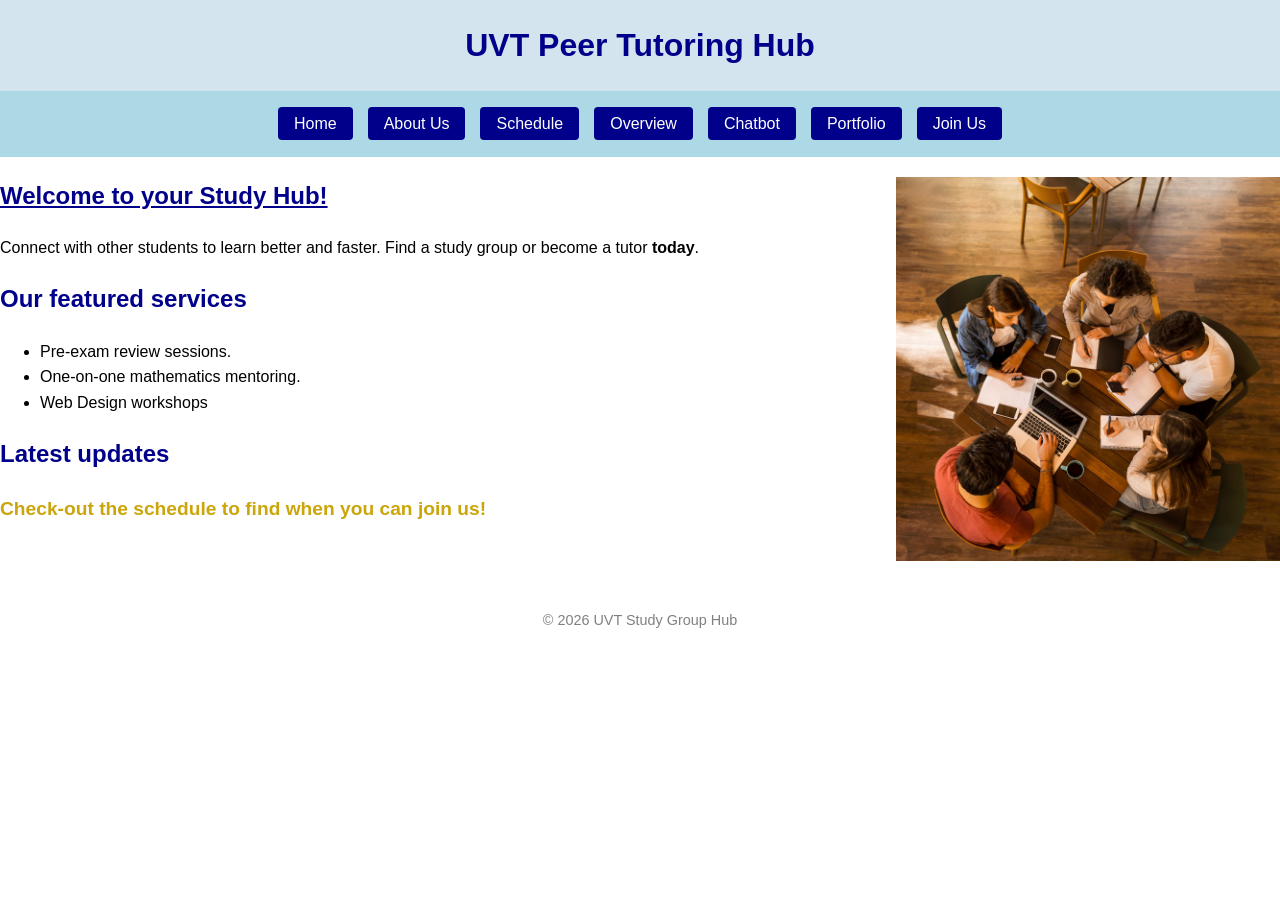
<file: index.html>
<!DOCTYPE html>
<html lang="en">
<head>
    <meta charset="UTF-8">
    <meta name="viewport" content="width=device-width">
    <title>Home</title>
    <link rel="stylesheet" href="style.css">
    <style>
        .schedule {
            font-size: 1.2rem;
            color: rgb(203, 165, 9); 
            font-weight: bold;
        }
    </style>
</head>
<body>
    <a href="#main-content" class="skip-link">Skip to main content</a>
    <header>
        <h1>UVT Peer Tutoring Hub</h1>
    </header>
    <nav>
        <ul>
            <li><a href="index.html">Home</a></li>
            <li><a href="about.html">About Us</a></li>
            <li><a href="data.html">Schedule</a></li>
            <li><a href="overview.html">Overview</a></li>
            <li><a href="chatbot.html">Chatbot</a></li>
            <li><a href="portfolio.html">Portfolio</a></li>
            <li><a href="contact.html" id="diffbutton">Join Us</a></li>
        </ul>
    </nav>
    <main id="main-content">
        <section>
            <img src="imagine.png" alt="Students helping eachother" class="rightpic">
            <h2 style="text-decoration: underline;">Welcome to your Study Hub!</h2>
            <p>Connect with other students to learn better and faster. Find a study group or become a tutor <b>today</b>.</p>
        </section>
        <section>
            <h2>Our featured services</h2>
            <ul>
                <li>Pre-exam review sessions.</li>
                <li>One-on-one mathematics mentoring.</li>
                <li>Web Design workshops</li>
            </ul>
        </section>
        <section>
            <h2>Latest updates</h2>
            <p class="schedule">Check-out the schedule to find when you can join us!</p>
        </section>
    </main>
    <footer>
        <p>&copy; 2026 UVT Study Group Hub </p>
    </footer>
</body>
</html>
</file>
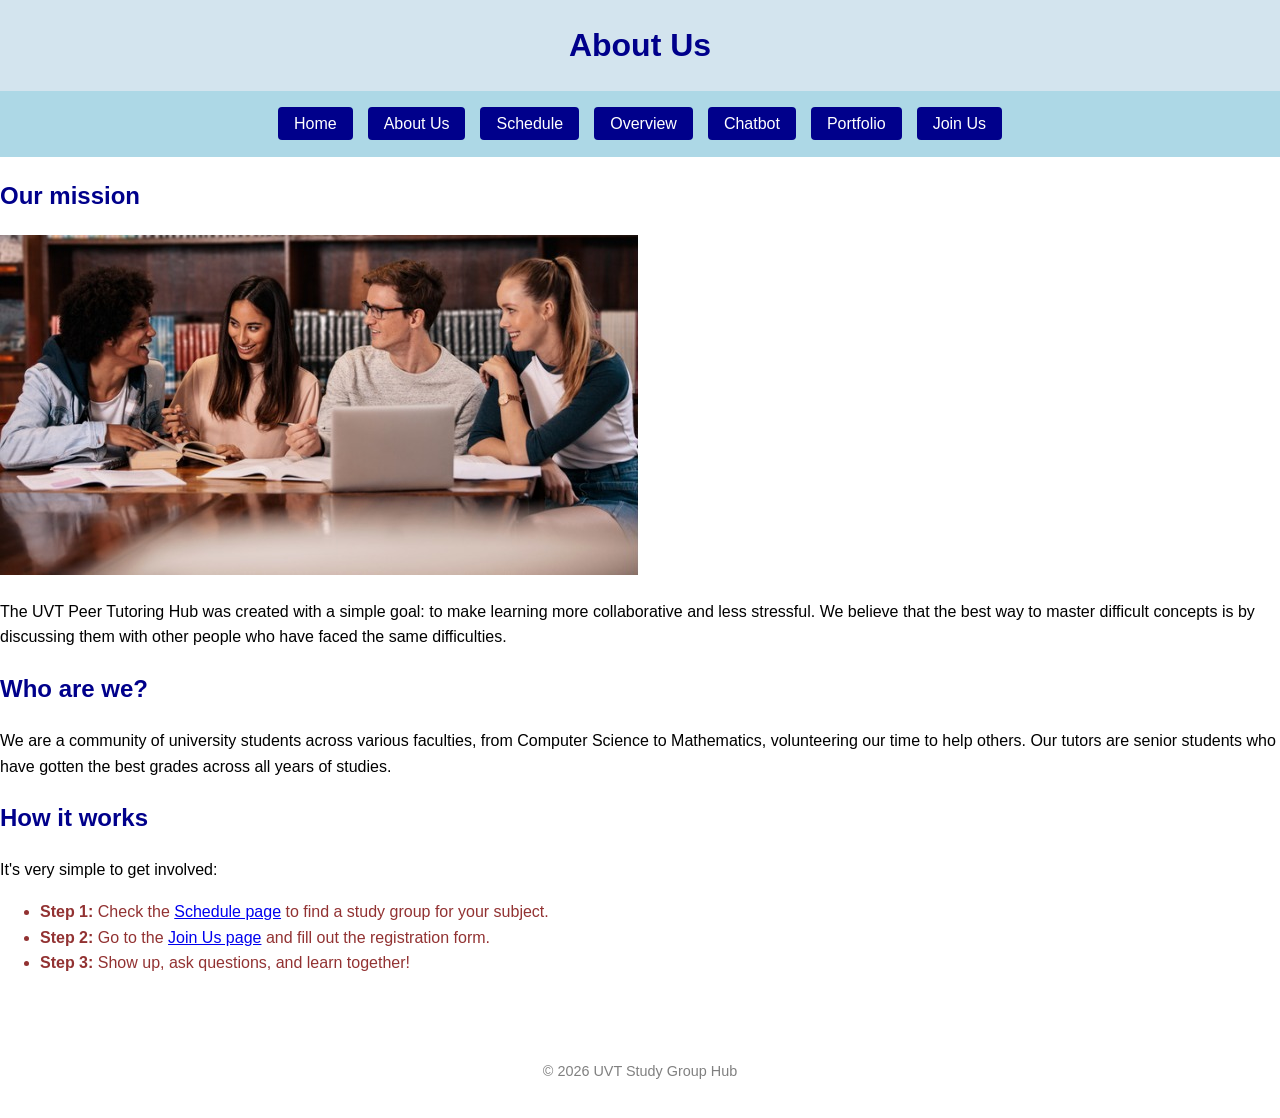
<file: about.html>
<!DOCTYPE html>
<html lang="en">
<head>
    <meta charset="UTF-8">
   <meta name="viewport" content="width=device-width">
    <title>About Us</title>
    <link rel="stylesheet" href="style.css">
</head>
<body>
    <header>
        <h1>About Us</h1>
    </header>

    <a href="#main-content" class="skip-link">Skip to main content</a>
    <nav>
        <ul>
            <li><a href="index.html">Home</a></li>
            <li><a href="about.html">About Us</a></li>
            <li><a href="data.html">Schedule</a></li>
            <li><a href="overview.html">Overview</a></li>
            <li><a href="chatbot.html">Chatbot</a></li>
            <li><a href="portfolio.html">Portfolio</a></li>
            <li><a href="contact.html" id="diffbutton">Join Us</a></li>
        </ul>
    </nav>

    <main id="main-content">
        
        <section>
            <h2>Our mission</h2>
            <img src="studenti.jpg" alt="students study together">
            <p>The UVT Peer Tutoring Hub was created with a simple goal: to make learning more collaborative and less stressful. We believe that the best way to master difficult concepts is by discussing them with other people who have faced the same difficulties.</p>
        </section>

        <section>
            <h2>Who are we?</h2>
            <p>We are a community of university students across various faculties, from Computer Science to Mathematics, volunteering our time to help others. Our tutors are senior students who have gotten the best grades across all years of studies.</p>
        </section>

        <section>
            <h2>How it works</h2>
            <p>It's very simple to get involved:</p>
            <ul style="color: rgb(146, 50, 50);">
                <li><strong>Step 1:</strong> Check the <a href="data.html">Schedule page</a> to find a study group for your subject.</li>
                <li><strong>Step 2:</strong> Go to the <a href="contact.html">Join Us page</a> and fill out the registration form.</li>
                <li><strong>Step 3:</strong> Show up, ask questions, and learn together!</li>
            </ul>
        </section>

    </main>

    <footer>
        <p>&copy; 2026 UVT Study Group Hub </p>
    </footer>

</body>
</html>
</file>
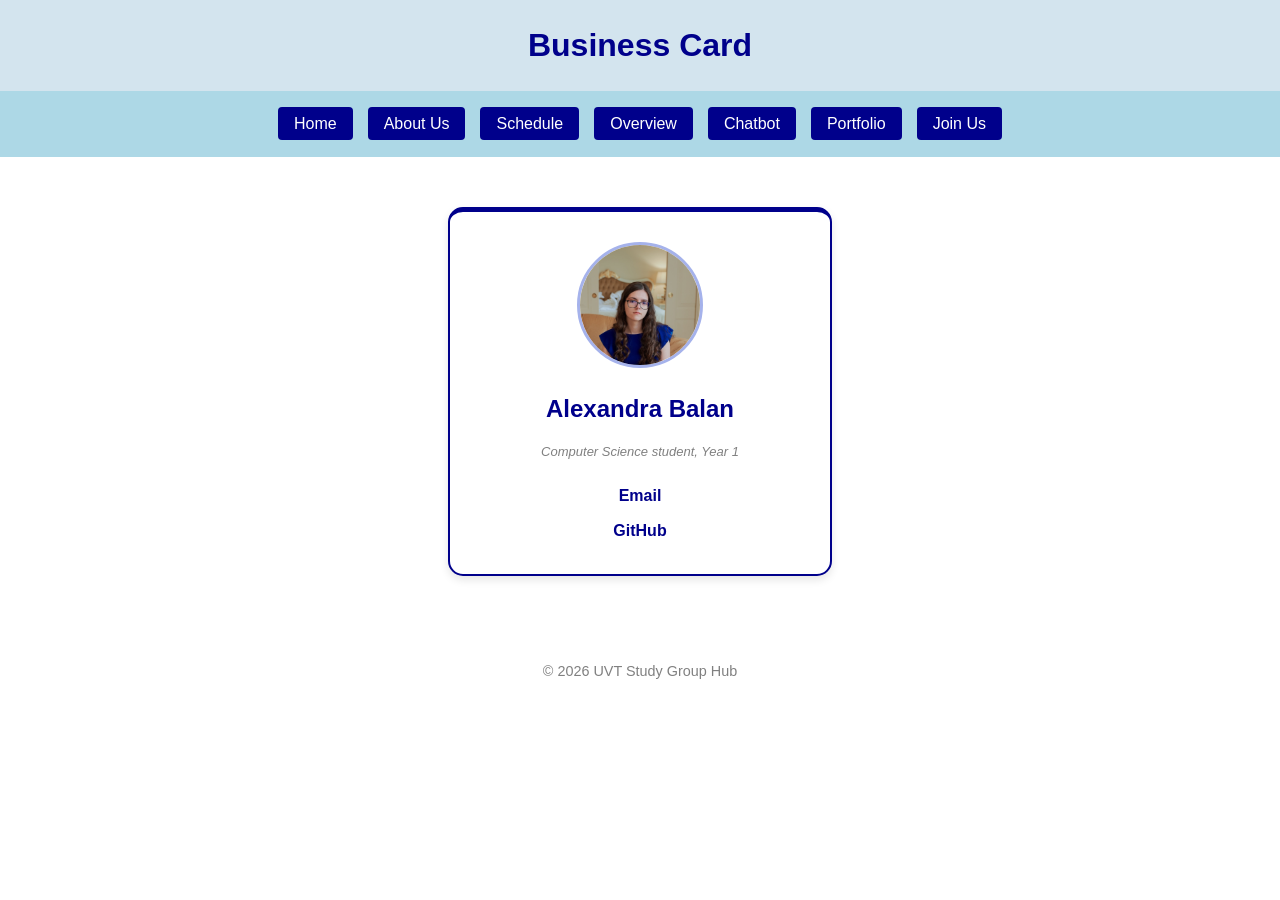
<file: card.html>
<!DOCTYPE html>
<html lang="en">
<head>
    <meta charset="UTF-8">
    <meta name="viewport" content="width=device-width">
    <title>My Business Card</title>
    <link rel="stylesheet" href="style.css">
    <link rel="stylesheet" href="card.css">
</head>
<body>
    <a href="#main-content" class="skip-link">Skip to main content</a>
    
    <header>
        <h1>Business Card</h1>
    </header>

    <nav>
        <ul>
            <li><a href="index.html">Home</a></li>
            <li><a href="about.html">About Us</a></li>
            <li><a href="data.html">Schedule</a></li>
            <li><a href="overview.html">Overview</a></li>
            <li><a href="chatbot.html">Chatbot</a></li>
            <li><a href="portfolio.html">Portfolio</a></li>
            <li><a href="contact.html" id="diffbutton">Join Us</a></li>
        </ul>
    </nav>

    <main id="main-content">
        <div class="card">
            <img src="card.jpeg" alt="Poza mea" id="avatar">
            <h2 id="name">Alexandra Balan</h2>
            <p class="job">Computer Science student, Year 1</p>
            <div class="contactinfo">
                <p><a href="mailto:alexandra.balan06@e-uvt.ro">Email</a></p>
                <p><a href="https://github.com/alexandrabalan06" target="_blank">GitHub</a></p>
        </div>
        </div>
    </main>

    <footer>
        <p>&copy; 2026 UVT Study Group Hub</p>
    </footer>
</body>
</html>
</file>
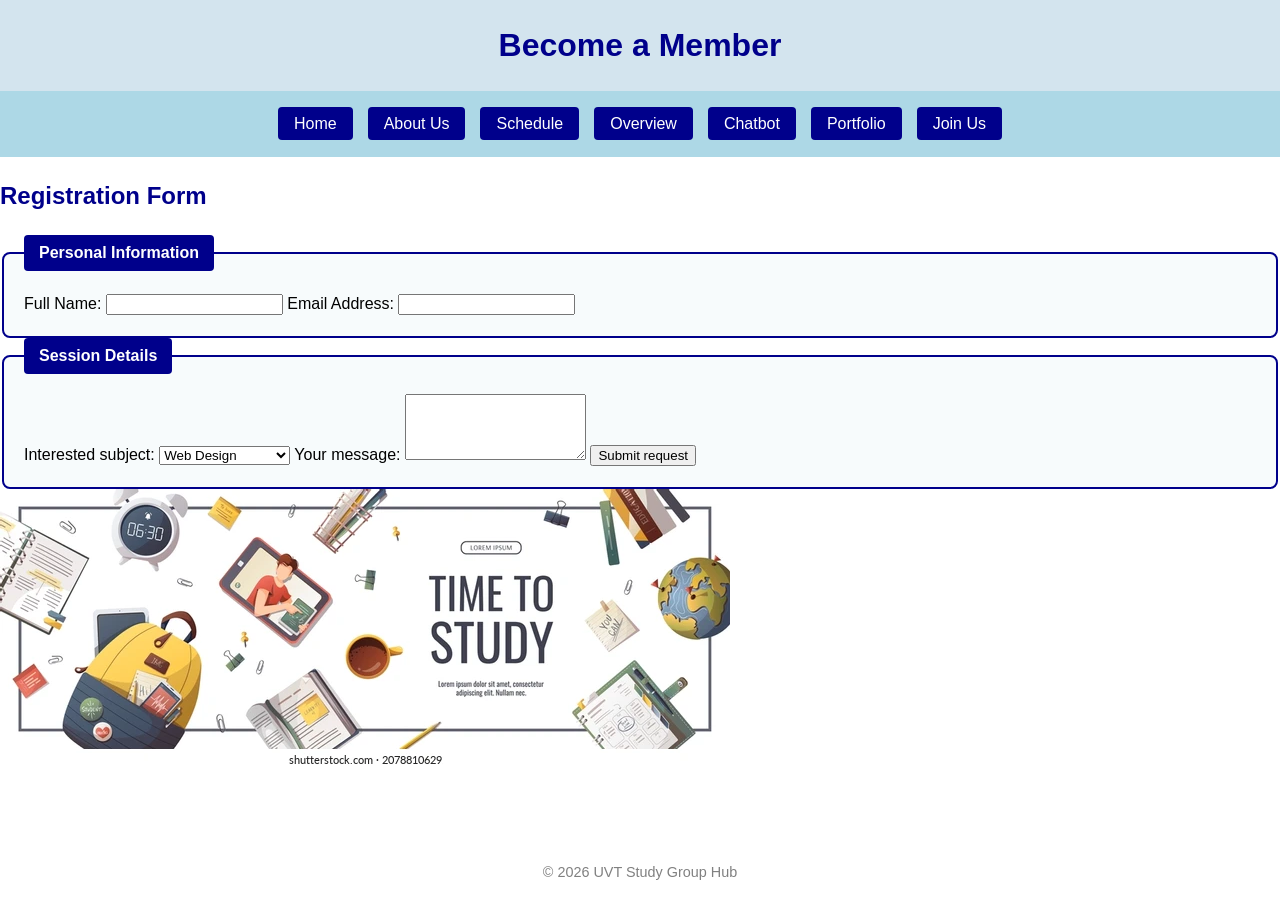
<file: contact.html>
<!DOCTYPE html>
<html lang="en">
<head>
    <meta charset="UTF-8">
    <meta name="viewport" content="width=device-width">
    <title>Join Us</title>
    <link rel="stylesheet" href="style.css">
</head>
<body>
    <a href="#main-content" class="skip-link">Skip to main content</a>
    <header>
        <h1>Become a Member</h1>
    </header>

    <nav>
        <ul>
            <li><a href="index.html">Home</a></li>
            <li><a href="about.html">About Us</a></li>
            <li><a href="data.html">Schedule</a></li>
            <li><a href="overview.html">Overview</a></li>
            <li><a href="chatbot.html">Chatbot</a></li>
            <li><a href="portfolio.html">Portfolio</a></li>
            <li><a href="contact.html" id="diffbutton">Join Us</a></li>
        </ul>
    </nav>

    <main id="main-content">
        <section>
            <h2>Registration Form</h2>
            <form>
                <fieldset>
                    <legend>Personal Information</legend>
                    <label for="name">Full Name:</label>
                    <input type="text" id="name" required>
                    <label for="email">Email Address:</label>
                    <input type="email" id="email" required>
                </fieldset>

                <fieldset>
                    <legend>Session Details</legend>
                    
                    <label for="subject">Interested subject:</label>
                    <select id="subject">
                    <option>Web Design</option>
                    <option>C++ Programming</option>
                    <option>Databases</option>
                    <option>Mathematics</option>
                    </select>
                    
                    <label for="message">Your message:</label>
                    <textarea id="message" rows="4"></textarea>

                   <button type="submit">Submit request</button>
                </fieldset>
            </form>
        </section>
    
    <img src="studiat.webp" alt="Students learning" class="banner">
    </main>

    <footer>
        <p>&copy; 2026 UVT Study Group Hub </p>
    </footer>
</body>
</html>
</file>
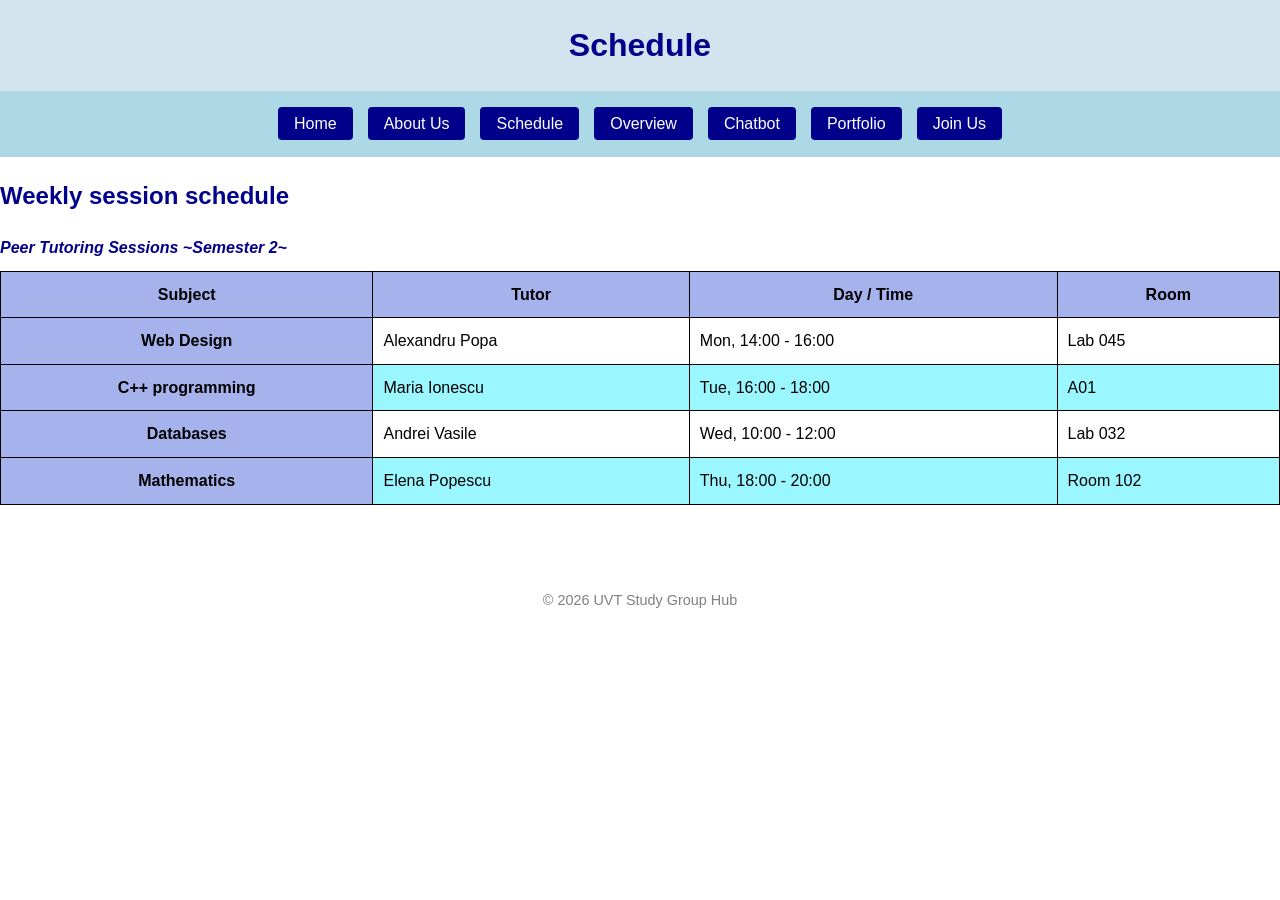
<file: data.html>
<!DOCTYPE html>
<html lang="en">
<head>
    <meta charset="UTF-8">
    <meta name="viewport" content="width=device-width">
    <title>Schedule</title>
     <link rel="stylesheet" href="style.css">
</head>
<body>

    <a href="#main-content" class="skip-link">Skip to main content</a>

    <header>
        <h1>Schedule</h1>
    </header>
<nav>
        <ul>
            <li><a href="index.html">Home</a></li>
            <li><a href="about.html">About Us</a></li>
            <li><a href="data.html">Schedule</a></li>
            <li><a href="overview.html">Overview</a></li>
            <li><a href="chatbot.html">Chatbot</a></li>
            <li><a href="portfolio.html">Portfolio</a></li>
            <li><a href="contact.html" id="diffbutton">Join Us</a></li>
        </ul>
    </nav>
<main id="main-content">
        <section>
            <h2>Weekly session schedule</h2>
            <table>
                <caption><i>Peer Tutoring Sessions ~Semester 2~</i></caption>
                <thead>
                    <tr>
                        <th scope="col">Subject</th>
                        <th scope="col">Tutor</th>
                        <th scope="col">Day / Time</th>
                        <th scope="col">Room</th>
                    </tr>
                </thead>
                <tbody>
                    <tr>
                        <th scope="row">Web Design</th>
                        <td>Alexandru Popa</td>
                        <td>Mon, 14:00 - 16:00</td>
                        <td>Lab 045</td>
                    </tr>
                    <tr>
                        <th scope="row">C++ programming</th>
                        <td>Maria Ionescu</td>
                        <td>Tue, 16:00 - 18:00</td>
                        <td>A01</td>
                    </tr>
                    <tr>
                        <th scope="row">Databases</th>
                        <td>Andrei Vasile</td>
                        <td>Wed, 10:00 - 12:00</td>
                        <td>Lab 032</td>
                    </tr>
                    <tr>
                        <th scope="row">Mathematics</th>
                        <td>Elena Popescu</td>
                        <td>Thu, 18:00 - 20:00</td>
                        <td>Room 102</td>
                    </tr>
                </tbody>
            </table>
        </section>
    </main>

    <footer>
        <p>&copy; 2026 UVT Study Group Hub</p>
    </footer>

</body>
</html>
</file>
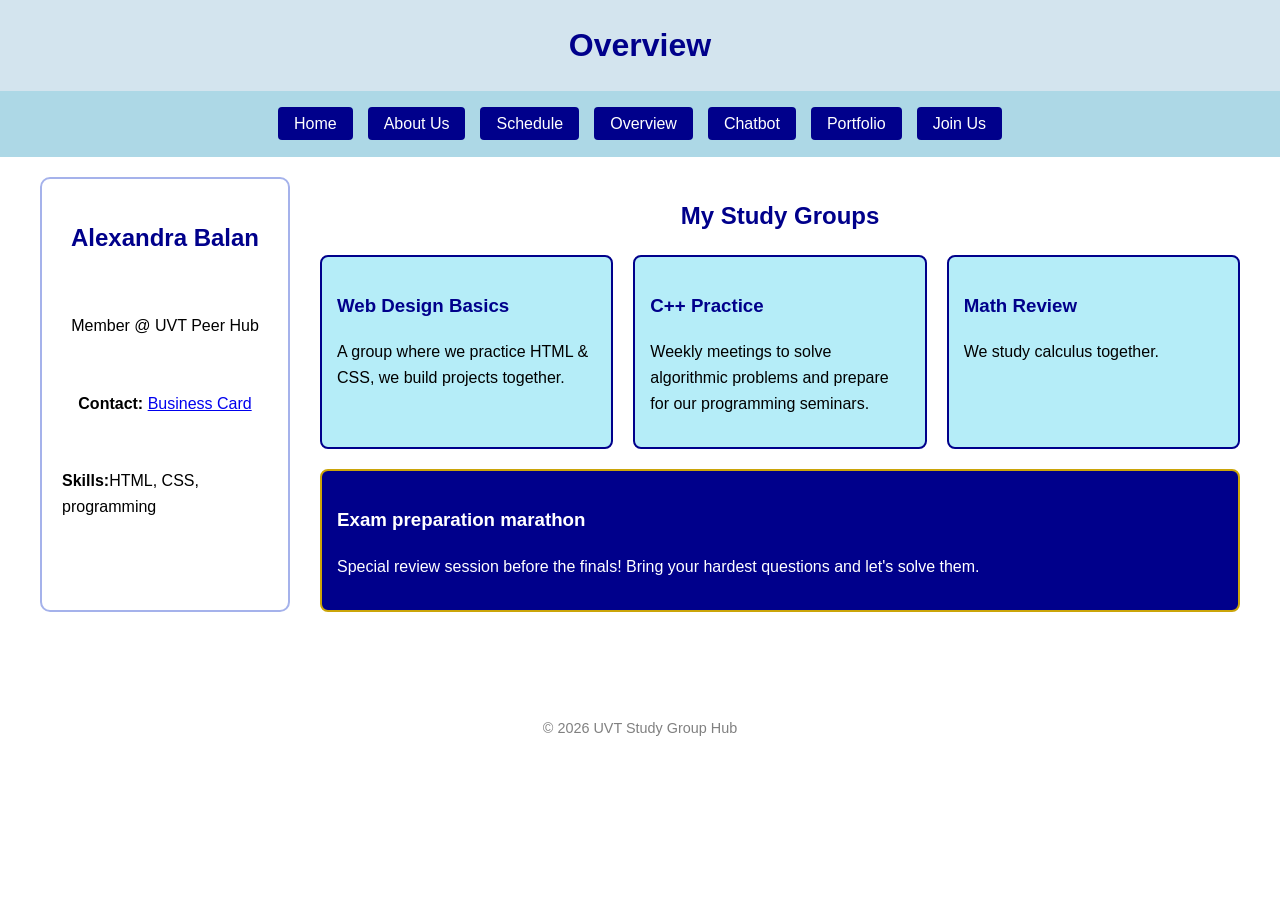
<file: overview.html>
<!DOCTYPE html>
<html lang="en">
<head>
    <meta charset="UTF-8">
    <meta name="viewport" content="width=device-width, initial-scale=1.0">
    <title>Tutor Overview - UVT Hub</title>
    <link rel="stylesheet" href="style.css">
</head>
<body>
    <a href="#main-content" class="skip-link">Skip to main content</a>
    
    <header>
        <h1>Overview</h1>
    </header>

    <nav>
        <ul>
            <li><a href="index.html">Home</a></li>
            <li><a href="about.html">About Us</a></li>
            <li><a href="data.html">Schedule</a></li>
            <li><a href="overview.html">Overview</a></li>
            <li><a href="chatbot.html">Chatbot</a></li>
            <li><a href="portfolio.html">Portfolio</a></li>
            <li><a href="contact.html" id="diffbutton">Join Us</a></li>
        </ul>
    </nav>

    <main id="main-content" class="cvlayout">
        <aside class="profil">
            <h2>Alexandra Balan</h2>
            <p> Member @ UVT Peer Hub</p>
            <p><strong>Contact:</strong> <a href="card.html">Business Card</a></p>
            <p><strong>Skills:</strong>HTML, CSS, programming</p>
        </aside>

        <section class="main-content-projects">
    <h2>My Study Groups</h2>
    <div class="projects">
        
        <article class="card">
            <h3>Web Design Basics</h3>
            <p>A group where we practice HTML & CSS, we build projects together.</p>
        </article>
        
        <article class="card">
            <h3>C++ Practice</h3>
            <p>Weekly meetings to solve algorithmic problems and prepare for our programming seminars.</p>
        </article>
        
        <article class="card">
            <h3>Math Review</h3>
            <p>We study calculus together.</p>
        </article>
        
        <article class="card carddif">
            <h3>Exam preparation marathon</h3>
            <p>Special review session before the finals! Bring your hardest questions and let's solve them.</p>
        </article>

    </div>
</section>
    </main>

    <footer>
        <p>&copy; 2026 UVT Study Group Hub</p>
    </footer>
</body>
</html>
</file>
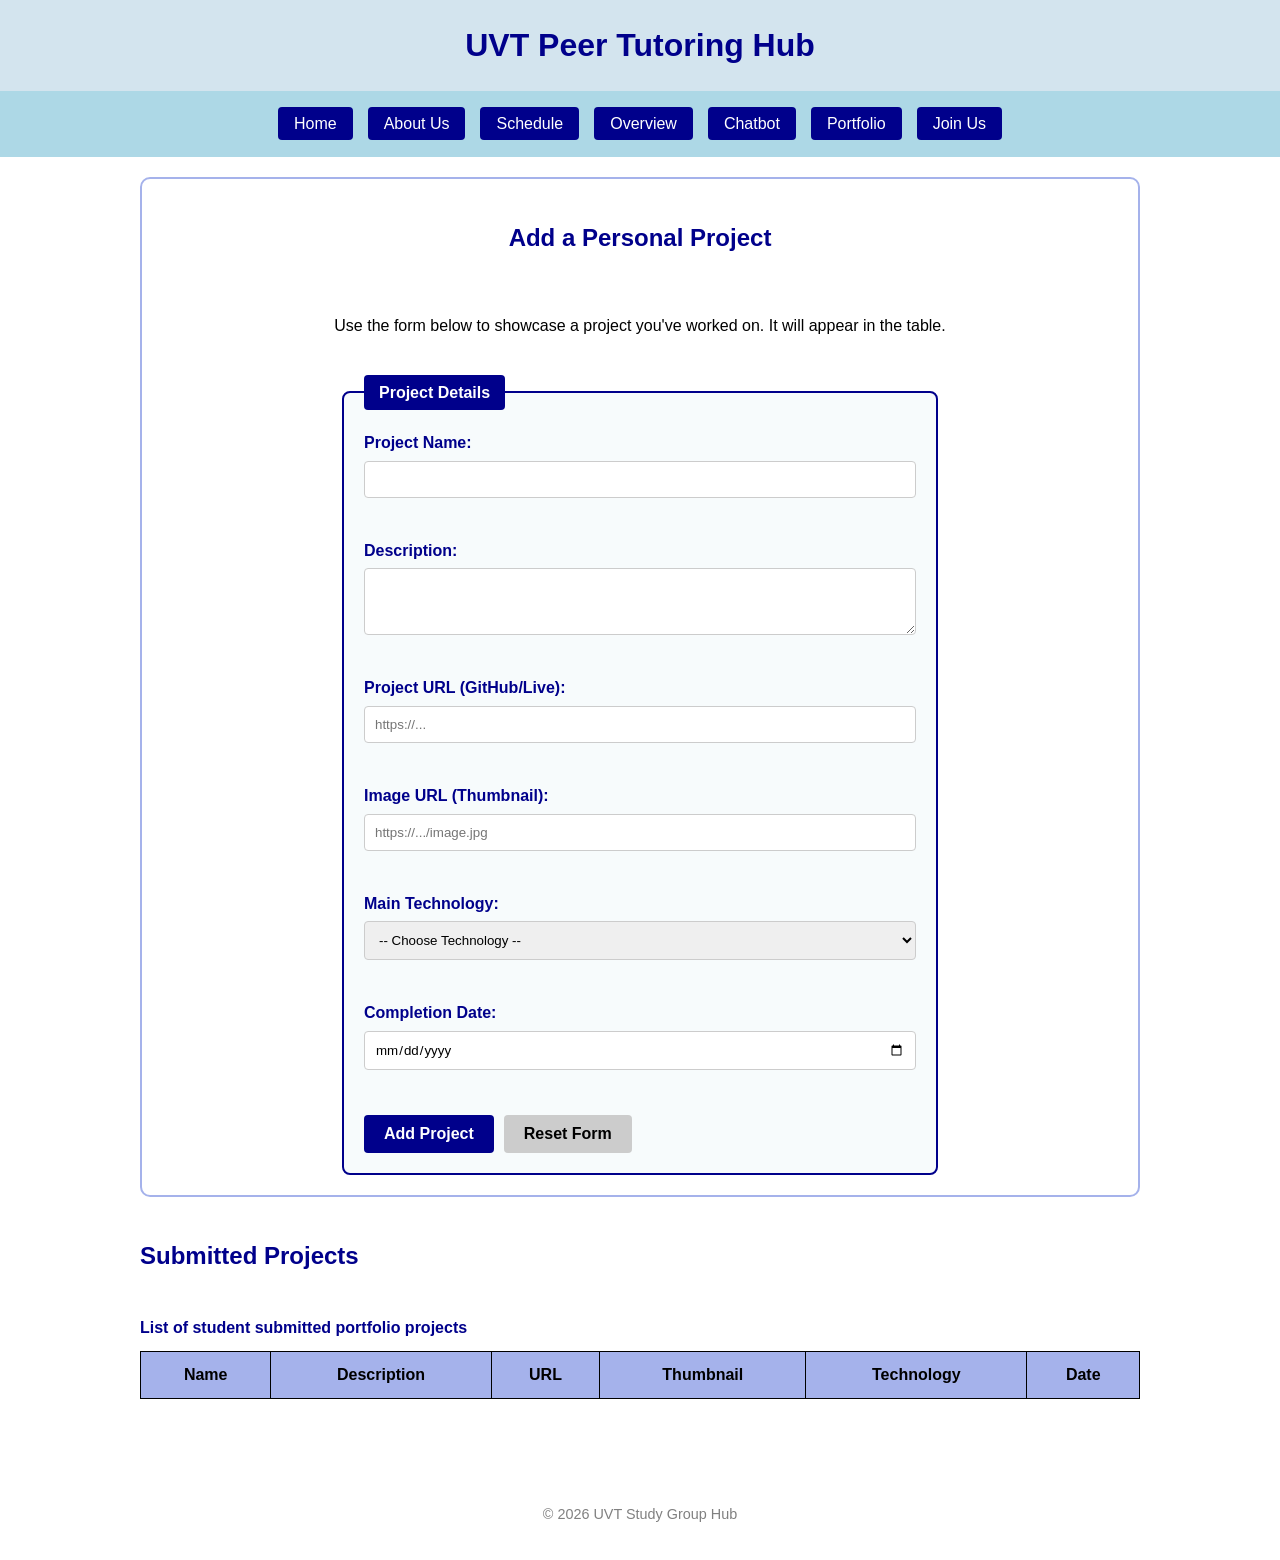
<file: portfolio.html>
<!DOCTYPE html>
<html lang="en">
<head>
    <meta charset="UTF-8">
    <meta name="viewport" content="width=device-width, initial-scale=1.0">
    <title>Portfolio - Projects</title>
    <link rel="stylesheet" href="style.css">
</head>
<body>
    <a href="#main-content" class="skip-link">Skip to main content</a>
    
    <header>
        <h1>UVT Peer Tutoring Hub</h1>
    </header>
    
    <nav>
        <ul>
            <li><a href="index.html">Home</a></li>
            <li><a href="about.html">About Us</a></li>
            <li><a href="data.html">Schedule</a></li>
            <li><a href="overview.html">Overview</a></li>
            <li><a href="chatbot.html">Chatbot</a></li>
            <li><a href="portfolio.html">Portfolio</a></li>
            <li><a href="contact.html" id="diffbutton">Join Us</a></li>
        </ul>
    </nav>

    <main id="main-content" style="padding: 20px; max-width: 1000px; margin: 0 auto;">
        <section class="profil" style="margin-bottom: 40px;">
            <h2>Add a Personal Project</h2>
            <p>Use the form below to showcase a project you've worked on. It will appear in the table.</p>
            
            <form id="project-form" novalidate style="width: 100%; max-width: 600px;">
                <fieldset>
                    <legend>Project Details</legend>
                    
                    <div class="form-group">
                        <label for="pname">Project Name:</label>
                        <input type="text" id="pname" name="pname" aria-describedby="pname-error">
                        <span id="pname-error" class="error-msg" aria-live="polite"></span>
                    </div>

                    <div class="form-group">
                        <label for="pdesc">Description:</label>
                        <textarea id="pdesc" name="pdesc" rows="3" aria-describedby="pdesc-error"></textarea>
                        <span id="pdesc-error" class="error-msg" aria-live="polite"></span>
                    </div>

                    <div class="form-group">
                        <label for="purl">Project URL (GitHub/Live):</label>
                        <input type="url" id="purl" name="purl" aria-describedby="purl-error" placeholder="https://...">
                        <span id="purl-error" class="error-msg" aria-live="polite"></span>
                    </div>

                    <div class="form-group">
                        <label for="pimage">Image URL (Thumbnail):</label>
                        <input type="url" id="pimage" name="pimage" aria-describedby="pimage-error" placeholder="https://.../image.jpg">
                        <span id="pimage-error" class="error-msg" aria-live="polite"></span>
                    </div>

                    <div class="form-group">
                        <label for="ptech">Main Technology:</label>
                        <select id="ptech" name="ptech" aria-describedby="ptech-error">
                            <option value="">-- Choose Technology --</option>
                            <option value="HTML & CSS">HTML & CSS</option>
                            <option value="JavaScript">JavaScript</option>
                            <option value="React">React</option>
                            <option value="Python">Python</option>
                        </select>
                        <span id="ptech-error" class="error-msg" aria-live="polite"></span>
                    </div>

                    <div class="form-group">
                        <label for="pdate">Completion Date:</label>
                        <input type="date" id="pdate" name="pdate" aria-describedby="pdate-error">
                        <span id="pdate-error" class="error-msg" aria-live="polite"></span>
                    </div>

                    <div class="form-actions">
                        <button type="submit" class="btn-submit">Add Project</button>
                        <button type="reset" class="btn-reset">Reset Form</button>
                    </div>
                </fieldset>
            </form>
        </section>

        <section>
            <h2>Submitted Projects</h2>
            <div class="table-responsive">
                <table id="projects-table">
                    <caption>List of student submitted portfolio projects</caption>
                    <thead>
                        <tr>
                            <th scope="col">Name</th>
                            <th scope="col">Description</th>
                            <th scope="col">URL</th>
                            <th scope="col">Thumbnail</th>
                            <th scope="col">Technology</th>
                            <th scope="col">Date</th>
                        </tr>
                    </thead>
                    <tbody id="table-body">
                    </tbody>
                </table>
            </div>
        </section>
    </main>

    <footer>
        <p>&copy; 2026 UVT Study Group Hub</p>
    </footer>

    <script src="script.js"></script>
</body>
</html>
</file>
<file: style.css>
body {
    font-family: Arial, sans-serif;
    line-height: 1.6;
    margin: 0;
    background-color: #ffffff; 
}

img {
    max-width: 100%;
    height: auto;
}

header {
    background-color: #d3e4ee;
    margin: 0; 
}

h1 {
    text-align: center;
    color: darkblue;
    margin: 0; 
    padding: 20px 0; 
}

h2, h3 {
    color: darkblue;
}

.skip-link {
    position: absolute;
    left: -9999px;
}

.skip-link:focus {
    left: 0;
    background-color: yellow;
    padding: 10px;
}

nav {
    background-color: lightblue;
    text-align: center;
    padding: 20px;
    margin: 0; 
}

nav ul {
    display: flex;
    justify-content: center;
    gap: 15px;
    flex-wrap: wrap;
    list-style-type: none;
    padding: 0;
    margin: 0;
}

nav a {
    text-decoration: none;
    color: white;
    font-size: 16px;
    background-color: darkblue;
    padding: 8px 16px;
    border-radius: 4px;
}

nav a:hover {
    background-color: #106CA5;
}

footer {
    margin-top: 50px;
    text-align: center;
    font-size: 0.9rem;
    color: gray;
    padding: 20px;
}

.cvlayout {
    display: grid;
    grid-template-columns: 250px 1fr;
    gap: 30px;
    padding: 20px;
    max-width: 1200px;
    margin: 0 auto;
}

.profil {
    display: flex;
    flex-direction: column;
    align-items: center;
    gap: 20px;
    padding: 20px;
    background-color: #ffffff;
    border: 2px solid rgb(165, 178, 235);
    border-radius: 10px;
}

.main-content-projects h2 {
    text-align: center;
    color: darkblue;
}

.projects {
    display: flex;
    flex-wrap: wrap; 
    gap: 20px;
}

.card {
    flex: 1 1 200px; 
    border: 2px solid darkblue;
    padding: 15px;
    border-radius: 8px;
    background-color: rgb(181, 237, 248);
}

.carddif {
    background-color: darkblue; 
    color: white;
    border: 2px solid rgb(203, 165, 9);
}

.carddif h3 {
    color: white;
}

table {
    width: 100%;
    border-collapse: collapse;
    margin-top: 20px;
}

th, td { 
    border: 1px solid black;
    padding: 10px;
}

th { 
    background-color: rgb(165, 178, 235); 
}

tbody tr:nth-child(even) {
    background-color: #9bf7ff;
}

.rightpic {
    float: right;
    width: 30%; 
    margin-left: 15px; 
}

@media (max-width: 768px) {
    .cvlayout {
        grid-template-columns: 1fr; 
    }
}

fieldset {
    border: 2px solid darkblue;
    border-radius: 8px;
    padding: 20px;
    background-color: #f7fbfc;
}

legend {
    background-color: darkblue;
    color: white;
    padding: 5px 15px;
    border-radius: 4px;
    font-weight: bold;
}

.form-group {
    margin-bottom: 15px;
    display: flex;
    flex-direction: column;
}

.form-group label {
    font-weight: bold;
    color: darkblue;
    margin-bottom: 5px;
}

.form-group input, 
.form-group textarea, 
.form-group select {
    padding: 10px;
    border: 1px solid #ccc;
    border-radius: 4px;
    font-family: inherit;
}

.form-group input:focus, 
.form-group textarea:focus, 
.form-group select:focus {
    outline: 3px solid rgb(203, 165, 9);
    border-color: darkblue;
}

.error-msg {
    color: #b30000;
    font-size: 0.85rem;
    margin-top: 5px;
    font-weight: bold;
    min-height: 20px; 
}

.form-actions {
    display: flex;
    gap: 10px;
    margin-top: 20px;
}

.btn-submit, .btn-reset {
    padding: 10px 20px;
    border: none;
    border-radius: 4px;
    cursor: pointer;
    font-size: 1rem;
    font-weight: bold;
}

.btn-submit {
    background-color: darkblue;
    color: white;
}

.btn-submit:hover {
    background-color: #106CA5;
}

.btn-reset {
    background-color: #ccc;
    color: black;
}

.btn-reset:hover {
    background-color: #999;
}

.table-responsive {
    overflow-x: auto;
}

caption {
    font-weight: bold;
    color: darkblue;
    margin-bottom: 10px;
    text-align: left;
}
</file>
<file: card.css>
.card {
    background-color: #ffffff;
    width: 320px;
    padding: 30px;
    border-radius: 15px; 
    border-top: 5px solid darkblue; 
    box-shadow: 0 4px 8px rgba(0, 0, 0, 0.1);
    margin: 50px auto;
    text-align: center;
}

#avatar {
    width: 120px;
    height: 120px;
    border-radius: 50%; 
    border: 3px solid rgb(165, 178, 235);
    object-fit: cover;
}

#name {
    color: darkblue;
    margin-top: 15px;
    margin-bottom: 5px;
}

.job {
    color: gray;
    font-size: small;
    font-style: italic;
    margin-bottom: 20px;
}

.contactinfo {
    display: flex;
    flex-direction: column;
    gap: 10px;
    align-items: center;
}

.contactinfo p {
    margin: 0;
    color: #303030;
}

.contactinfo a {
    color: darkblue; 
    text-decoration: none;
    font-weight: bold;
}

.contactinfo a:hover {
    text-decoration: underline;
    color: rgb(165, 178, 235);
}
</file>
